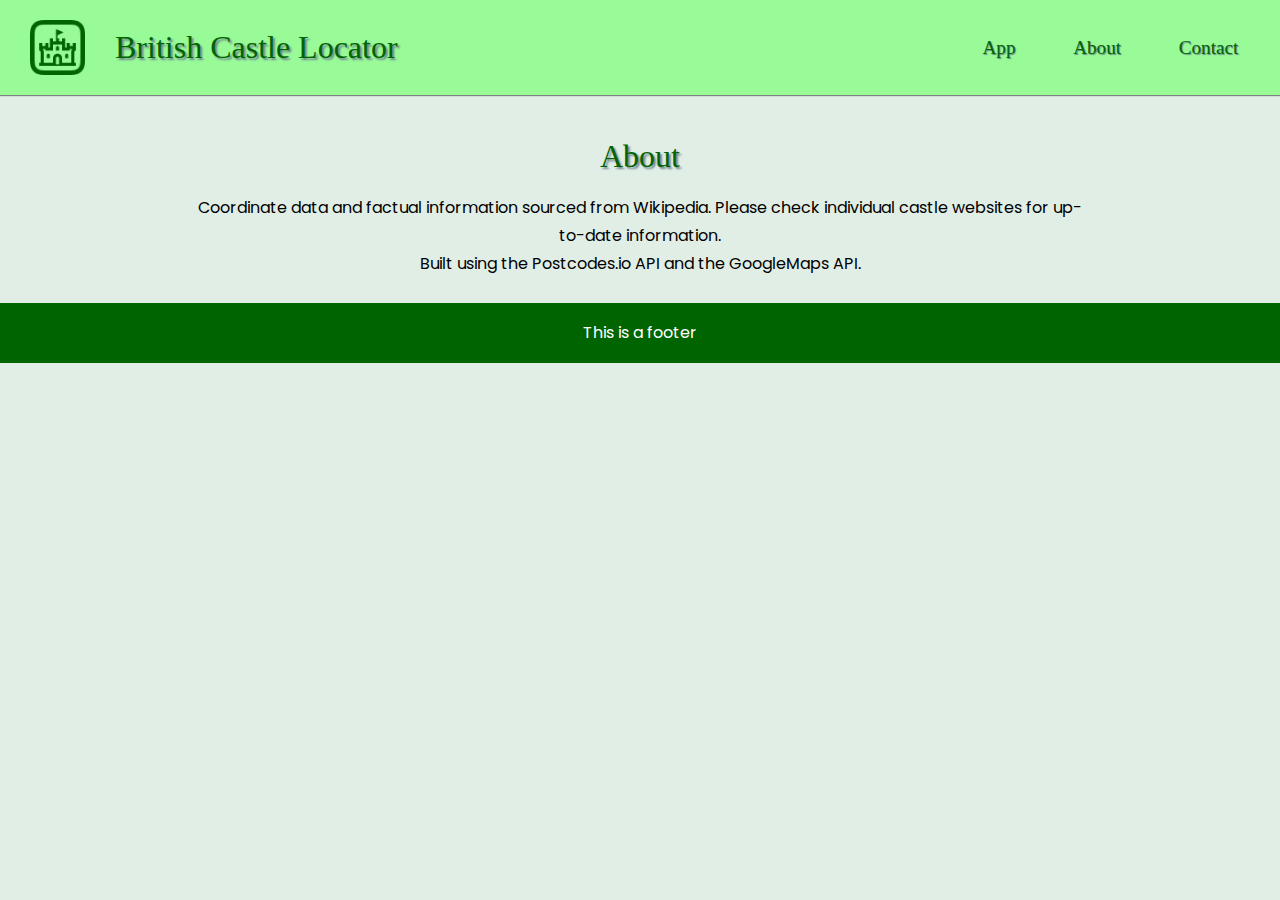
<file: about.html>
<!DOCTYPE html>
<html lang="en">

	<head>
		<link href="reset.css" rel="stylesheet">
		<link href="styles.css" rel="stylesheet">
		<link href="https://fonts.googleapis.com/css?family=Poppins" rel="stylesheet">
		<meta name="viewport" content="width=device-width, initial-scale=1.0">
		<meta charset="utf-8">
	<title>British Castle Locator</title>
	</head>
	
	<body>
		<header>
			<nav class="nav-bar">
				<a href="index.html">
          <img src="images/logo.png" id="logo">
          <h1>British Castle Locator</h1>
        </a>
				<ul>
          <a href="index.html"><li>App</li></a>
					<a href="about.html"><li>About</li></a>
					<a href="contact.html"><li>Contact</li></a>
				</ul>
			</nav>
		</header>
		<main>
			<div id="about">
				<h1>About</h1>
        <p>Coordinate data and factual information sourced from Wikipedia. Please check individual castle websites for up-to-date information.</p>
        <p>Built using the Postcodes.io API and the GoogleMaps API.</p>
			</div>
		</main>
		
		<footer>
			<p>This is a footer</p>
		</footer>
		<script
  src="https://code.jquery.com/jquery-3.3.1.js"
  integrity="sha256-2Kok7MbOyxpgUVvAk/HJ2jigOSYS2auK4Pfzbm7uH60="
  crossorigin="anonymous"></script>
	</body>



</html>
</file>
<file: styles.css>
* {
	box-sizing: border-box;
}

/* Variables */

:root {
	--menuWidth: 370px;
}

/*==== Map Styling ====*/

#map {
	height: 400px;
	width: 100%;
	border: 2px black solid;
	border-radius: 10px;
	box-shadow: 3px 3px 3px lightgray;
	display: block;
	margin: 1em auto;
}

img {
	height: 100px;
	border-radius: 5px;
}

.marker-window h3 {
	font-size: 1.1em;
	margin-top: 0.4em;
	margin-bottom: 0.5em;
}

.marker-window p {
	font-style: italic;
}

.marker-window img {
	width: 140px;
	height: auto;
}

.marker-window h4 {
	font-size: 0.9em;
	margin-top: 0.7em;
	margin-bottom: 0.7em;
}

.marker-window a {
	color: blue;
	font-weight: bold;
}

.marker-window a:hover {
	color: orange;
	text-decoration: underline;
}

.marker-window {
	width: 160px;
	height: fit-content;
	height: 250px;
	height: fit-content;
}

.marker-window .sub_county,
.marker-window .sub_status,
.marker-window .sub_post {
	display: none;

}

.marker-window .sub_county {
	font-style: italic;
}

.nearbyHead {
	font-size: 1.25em;
	background: darkgreen;
	color: white;
	font-weight: bold;
	margin: 1em auto;
	padding: 1em;
}

/*==== Main Styles ====*/

body {
	font-family: Poppins;
	background-color: #E0EEE6;
}

/* Nav-bar */

#logo {

	width: 40px;
	height: auto;
	padding-top: 10px;
	padding-bottom: 5px;
}

ul {
	float: right;
	text-align: center;
	text-shadow: 1px 1px 1px slategray;
	font-size: 0.75em;
}

li {
	display: inline-block;
	float: left;
	padding-right: 0.4em;
}

a {
    color: inherit;
    text-decoration: none;
}

a:hover
{
     color:orange;
     text-decoration:none;
     cursor:pointer;
}

footer {
		display: flex;
		width: 100%;
		background-color: darkgreen;
		height: 60px;
		margin-top: 25px;
		align-items: center;
	}

footer p {
	text-align: center;
	color: white;
	margin: auto;
}

/* Headings */

h1 {
	font-family: 'IM Fell English SC', serif;
	display: block;
	text-align: center;
	vertical-align: center;
	font-size: 1.5em;
	color: darkgreen;
	text-shadow: 2px 2px 2px slategray;
}

h2 {
	font-family: Poppins;
	font-size: 1em;
	margin: 1em 0;
	text-shadow: 1px 1px 1px gray;
}

h2,
#error {
	text-align: center;

}

h3 {
	font-size: 1.5em;
}

p {
	display: inline;
	font-weight: normal;
	font-size: 1em;
	line-height: 1.75em;
	text-align: center;
}

/* Menu */

input {
	text-transform: uppercase;
}

input:focus{
	border: green solid 3px;
}

button {
	width: 80px;
	display: inline-block;
  border: none;
	border-radius: 0 5px 5px 0;
  padding: 0 1em;
  margin: 0;
  text-decoration: none;
  background: #0069ed;
  color: #ffffff;
  font-family: sans-serif;
  font-size: 1em;
  cursor: pointer;
  text-align: center;
  -webkit-appearance: none;
  -moz-appearance: none;
	/* flex-basis: 30%; */
}

input,
button {
	padding: 5px;
}

#error {
	display: block;
	width: 100%;
	background: red;
	visibility: hidden;
	padding: 3px;
	border-radius: 3px;
	margin-top: 0.25em;
	font-size: 0.85em;
}


/* ==== Classes ==== */

.nav-bar {
	position: absolute;
	width: 100%;
	background-color: rgb(152,251,152);
	color: darkgreen;
	height: 95px;
	box-shadow: 0px 1px 1px gray;
}


.wrapper {
	padding-top: 110px;
	margin: auto;
}


.menu {
	display: flex;
	flex-direction: column;
	justify-content: center;
	width: 300px;
	width: 50%;
	height: 135px;
	font-size: 0.85em;
	border: darkgreen 1px solid;
	border-radius: 10px 10px 0 0;
	padding: 10px;
	margin: 0 auto;
	background-color: #85DC84;
}

.container {
	margin: 0 auto;
	width: 90%;
	max-height: 100px;
	display: flex;
	flex-wrap: wrap;
	flex-direction: row;
	justify-content: center;
}

#nearest .thumb {
	width: 100px;
	height: auto;
	margin: 0.3em;
	border-radius: 10px;

}
 #nearest {
	 border: 1px solid darkgreen;
	 border-top: none;
	 border-radius: 0 0 5px;
 }

 #nearest h5 {
	 font-size: 1em;
	 display: block;
 }
.castleItem {
	width: 70%;
	margin: auto;
	display: flex;
	margin-bottom: 0.75em;
	justify-content: center;
	border: 1px gray solid;
	border-radius: 5px;
}

.castleItem:hover {
	cursor: pointer;
	background: orange;
	transition: background 0.4s;
}

.castleInfo {
	margin-left: 1em;
	display: flex;
	flex-direction: column;
	justify-content: center;
}

/* === About page === */

#about {
	width: 70%;
	margin: auto;
	padding-top: 140px;
}

#about h1 {
	margin-bottom: 0.7em;
}

/*==== Media Queries ====*/

@media (max-width: 720px) {
	.nav-bar {
		display: flex;
		flex-direction: column;
		align-items: center;
		justify-content: space-around;
	}

	.nav-bar #logo {
		order: 0;
		width: 30px;
	}

	.nav-bar h1 {
		order: 1;
		padding-bottom: 0.25em;
	}

	.nav-bar ul {
		order: 2;
		padding-top: 0.5em;
		padding-bottom: 1em;
		border-top: 1px solid darkgreen;
	}

	li:nth-of-type(1) {
		padding-left: 0.4em;
	}

	#postcode {
		width: 170px;
	}
}

@media (min-width: 721px) {
	.nav-bar ul {
		font-size: 0.8em;
		border: none;
		font-family: 'IM Fell English SC', serif;
	}

	.nav-bar {
		line-height: 95px;
	}

	#logo {
		float: left;
		padding: 20px 30px;
		display: inline-block;
		width: 115px;
		height: auto;
	}

	.wrapper {
		padding-top: 140px;
	}

	.container {
		width: 90%;
	}
	input {
		font-size: 1.25em;
		font-weight: bold;
		font-family: sans-serif;
	}
	input,
	button {
		height: 50px;
	}

	#map .icon {
		width: 70px;
		height: auto;
	}

	#map {
		height: 600px;
		width: 80%;
		margin: 2em auto;
	}

	.sub_county {
		margin-top: -5px;
	}

	.marker-window .heading {
		margin-bottom: 0px;
	}

	.marker-window .sub_county,
	.marker-window .sub_post {
		display: block; /*show extra details */
		margin-top: 0px;
	}

	.marker-window {
		width: 190px;
		width: fit-content;
		height: fit-content;

	}

	.marker-window h3 {
		font-size: 1.5em;
	}

	.marker-window img {
		width: 180px;
		height: auto;
	}

	.marker-window h4 {
		font-size: 0.8em;
		margin-top: 0.6em;
		margin-bottom: 0.8em;
	}



	ul {
		display: inline-block;
		float: right;
		padding-right: 1em;
	}

	li {
		float: left;
		padding: 0 1.5em;
		font-size: 1.25em;
	}

	li:hover{
		background: darkgreen;
		color: white;
	}

	h1 {
		font-size: 1.5em;
		display: inline-block;
	}

	h2 {
		font-size: 1.1em;
	}

}

@media (min-width: 1050px) {

	li {
		font-size: 1.5em;
	}

	h1 {
		font-size: 2em;
		text-align: left;
	}

	h2 {
		font-size: 1.5em;
	}

	#about * {
		display: block;
		text-align: center;
	}

	#map {
		height: 800px;
		width: 60%;
		float: right;
		margin-top: 0;
	}


	.menu {
		float: left;
		margin-left: 2%;
		font-size: 1em;
		width: 40%;
		max-width: 500px;
		height: 210px;
	}
	.col-left {
		float: left;
		margin-left: 2%;
		width: 40%;
		max-width: 500px;
		max-height: 700px;
		box-shadow: 2px 2px 2px lightgray;
	}

	.nearbyHead {
		margin-top: 0;
	}
	.sub_county {
		margin-top: -5px;
	}

	.marker-window .heading {
		margin-bottom: 0px;
	}

	.marker-window .sub_county,
	.marker-window .sub_post {
		display: block;
		margin-top: 0px;
	}

	.marker-window {
		width: 210px;
		width: fit-content;
		height: fit-content;

	}

	.marker-window h3 {
		font-size: 1.8em;
	}

	.marker-window img {
		width: 210px;
		height: auto;
	}

	.marker-window h4 {
		font-size: 1em;
		margin-top: 0.75em;
		margin-bottom: 1em;
	}

}

.suggestions {
  margin: 0;
  padding: 0;
  /* position: relative; */
	z-index: 1000;
	margin-top: -20px;
  /*perspective: 20px;*/
}

.suggestions li {
	width: 100%;
	font-size: 1em;
  background: white;
  list-style: none;
  border-bottom: 1px solid #D8D8D8;
  box-shadow: 0 0 10px rgba(0, 0, 0, 0.14);
  margin: 0;
  padding: 10px;
  transition: background 0.2s;
  display: flex;
  justify-content: space-between;
  text-transform: capitalize;
}

.suggestions li:hover {
	cursor: pointer;
	color: blue;
}
</file>
